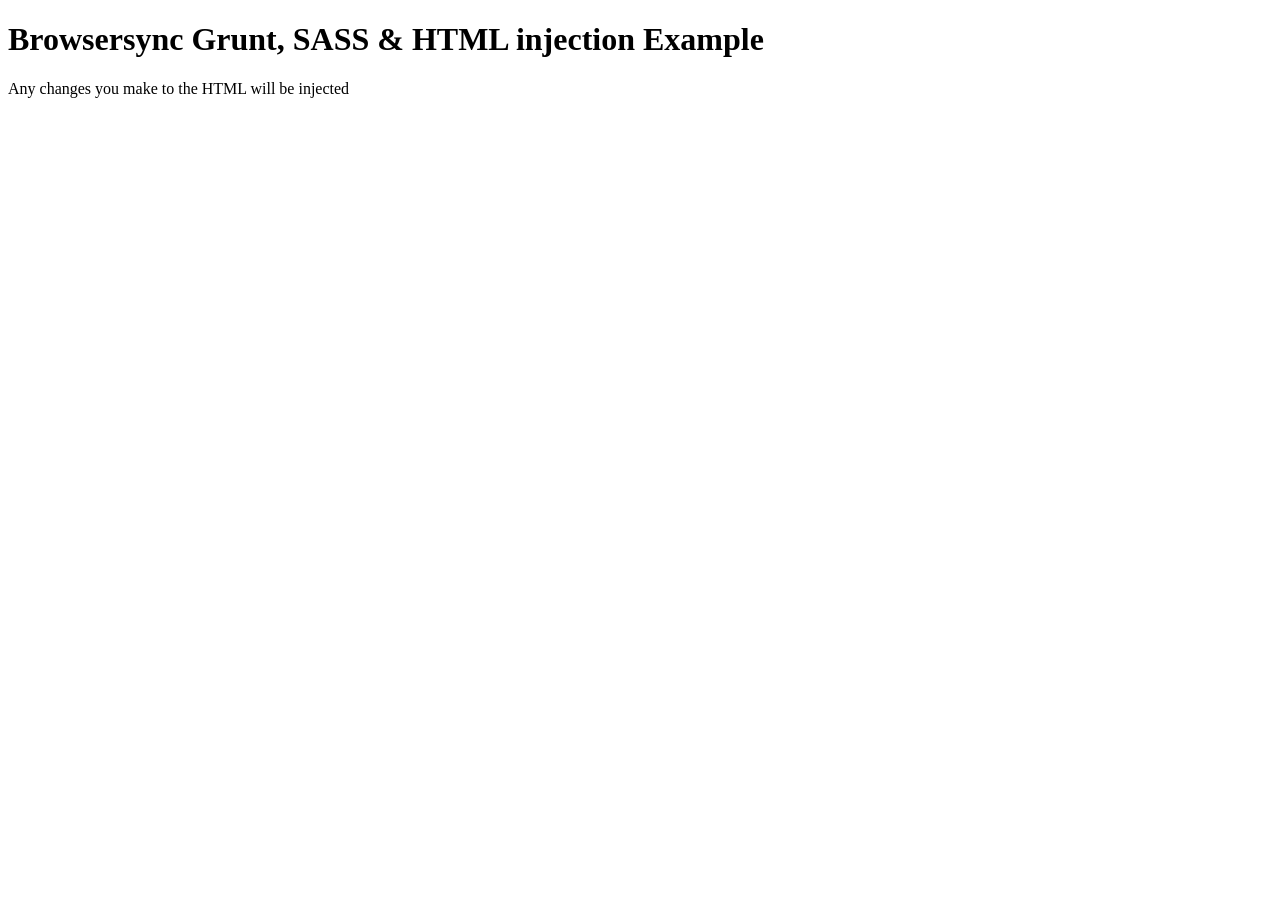
<file: node_modules/bs-recipes/recipes/grunt.html.injection/app/index.html>
<!doctype html>
<html lang="en-US">
<head>
    <meta charset="UTF-8">
    <title>Browsersync Grunt + HTML Injection Example</title>
    <link rel='stylesheet' href='css/main.css'>
</head>
<body>

<header>
    <h1>Browsersync Grunt, SASS & HTML injection Example</h1>
    <p>Any changes you make to the HTML will be injected</p>
</header>

</body>
</html>
</file>
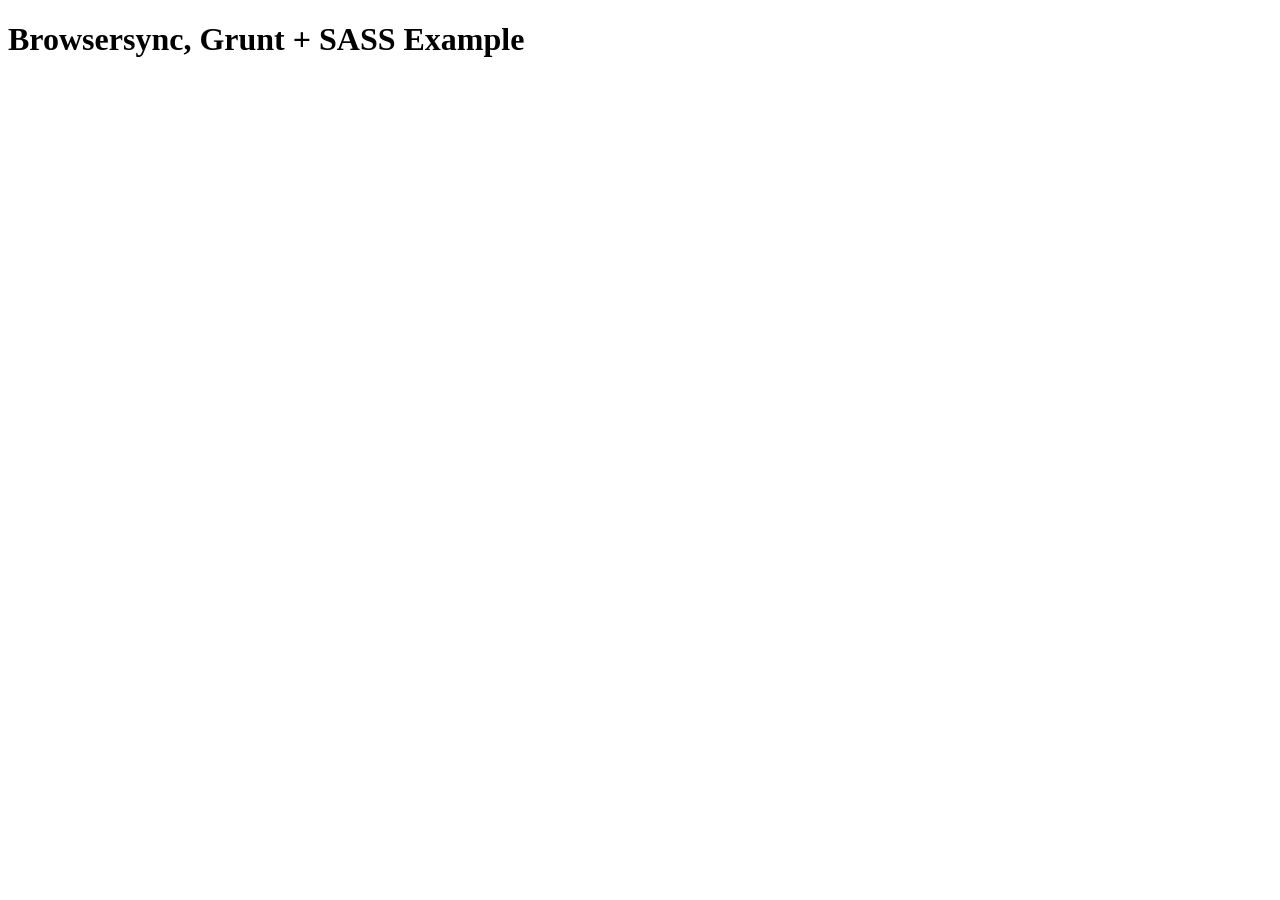
<file: node_modules/bs-recipes/recipes/grunt.sass.autoprefixer/app/index.html>
<!doctype html>
<html lang="en-US">
<head>
    <meta charset="UTF-8">
    <title>Browsersync, Grunt + SASS Example</title>
    <link rel='stylesheet' href='css/main.css'>
</head>
<body>
    <h1>Browsersync, Grunt + SASS Example</h1>
</body>
</html>
</file>
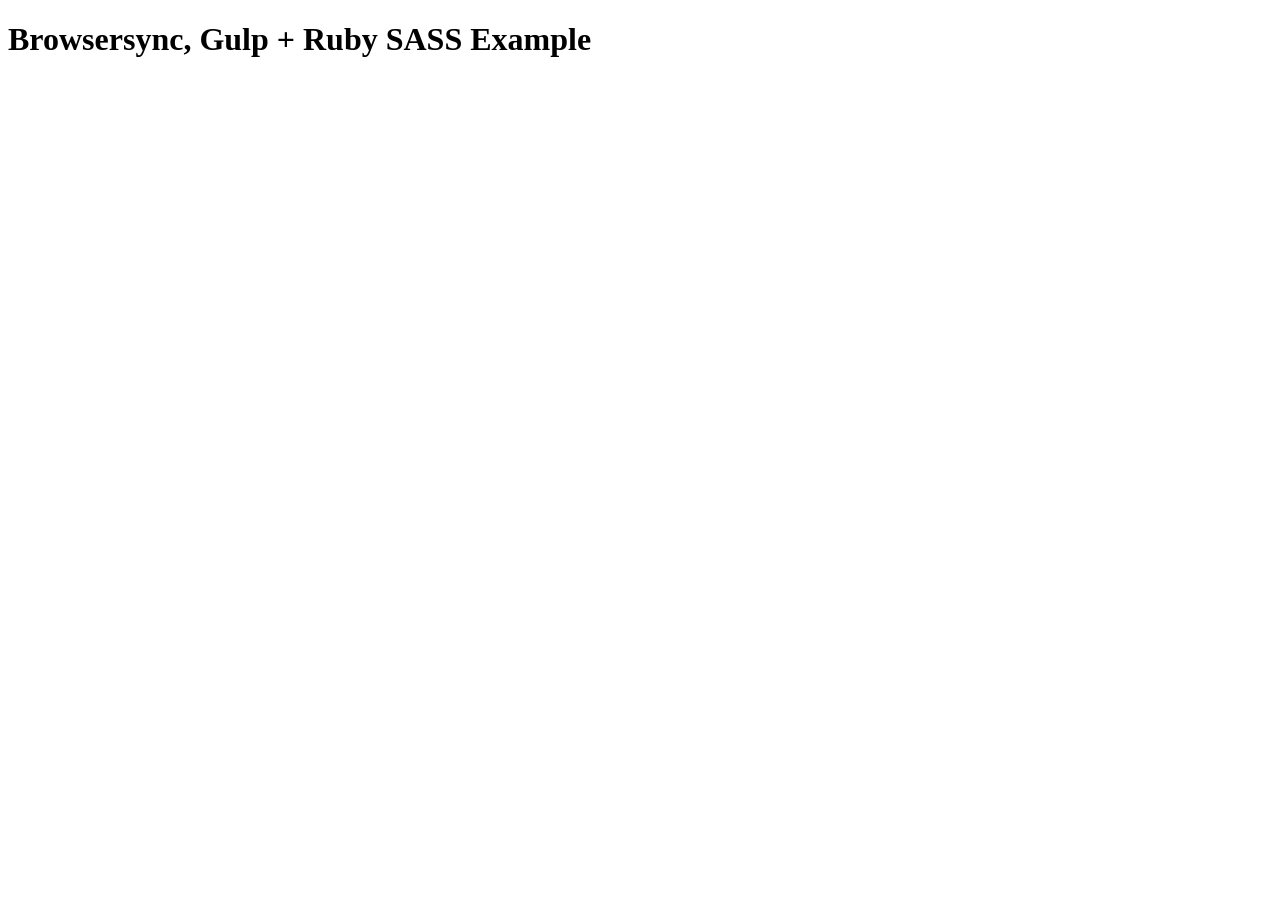
<file: node_modules/bs-recipes/recipes/gulp.ruby.sass/app/index.html>
<!doctype html>
<html lang="en-US">
<head>
    <meta charset="UTF-8">
    <title>Browsersync, Gulp + Ruby SASS Example</title>
    <link rel='stylesheet' href='css/main.css'>
</head>
<body>
    <h1>Browsersync, Gulp + Ruby SASS Example</h1>
</body>
</html>
</file>
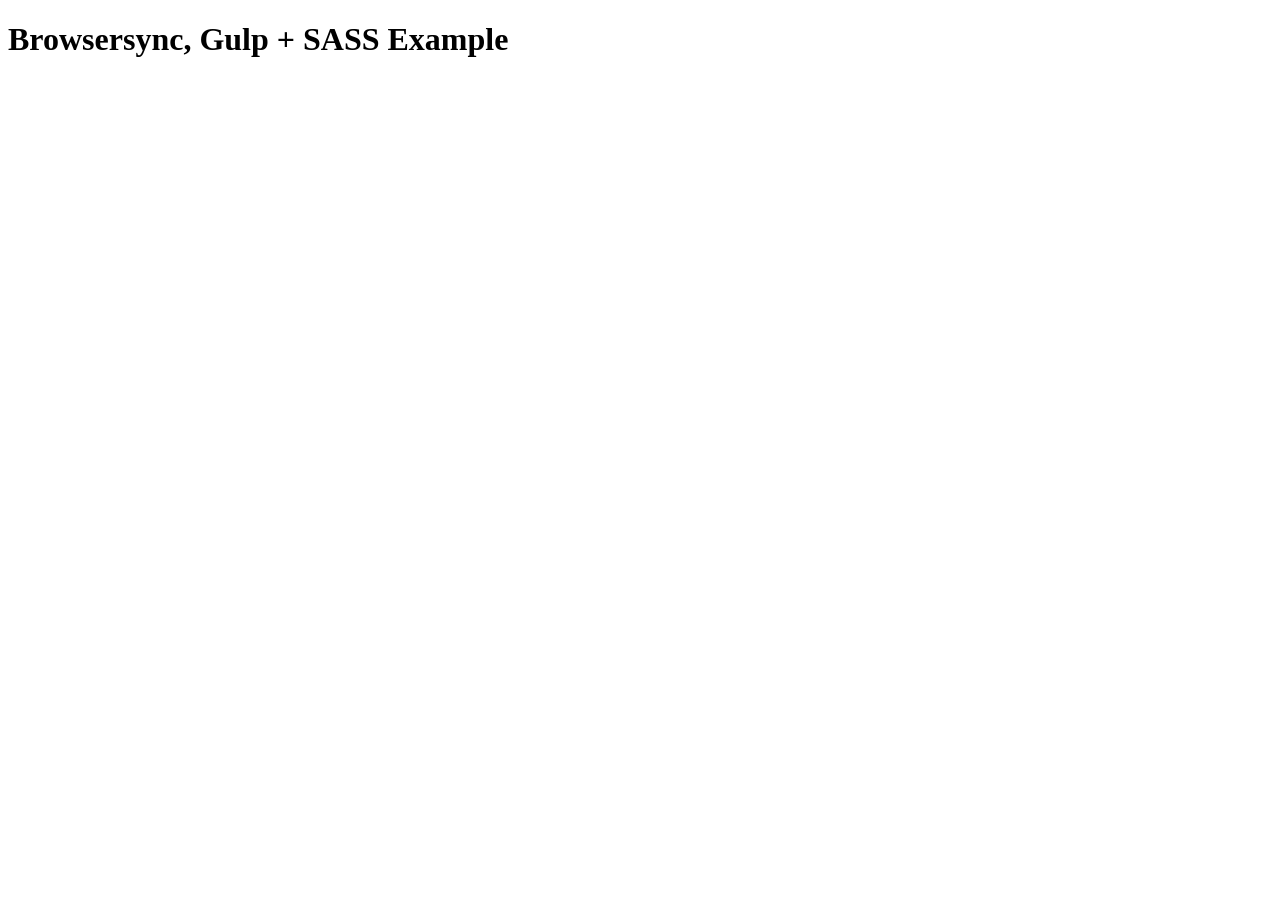
<file: node_modules/bs-recipes/recipes/gulp.sass/app/index.html>
<!doctype html>
<html lang="en-US">
<head>
    <meta charset="UTF-8">
    <title>Browsersync, Gulp + SASS Example</title>
    <link rel='stylesheet' href='css/main.css'>
</head>
<body>
    <h1>Browsersync, Gulp + SASS Example</h1>
</body>
</html>
</file>
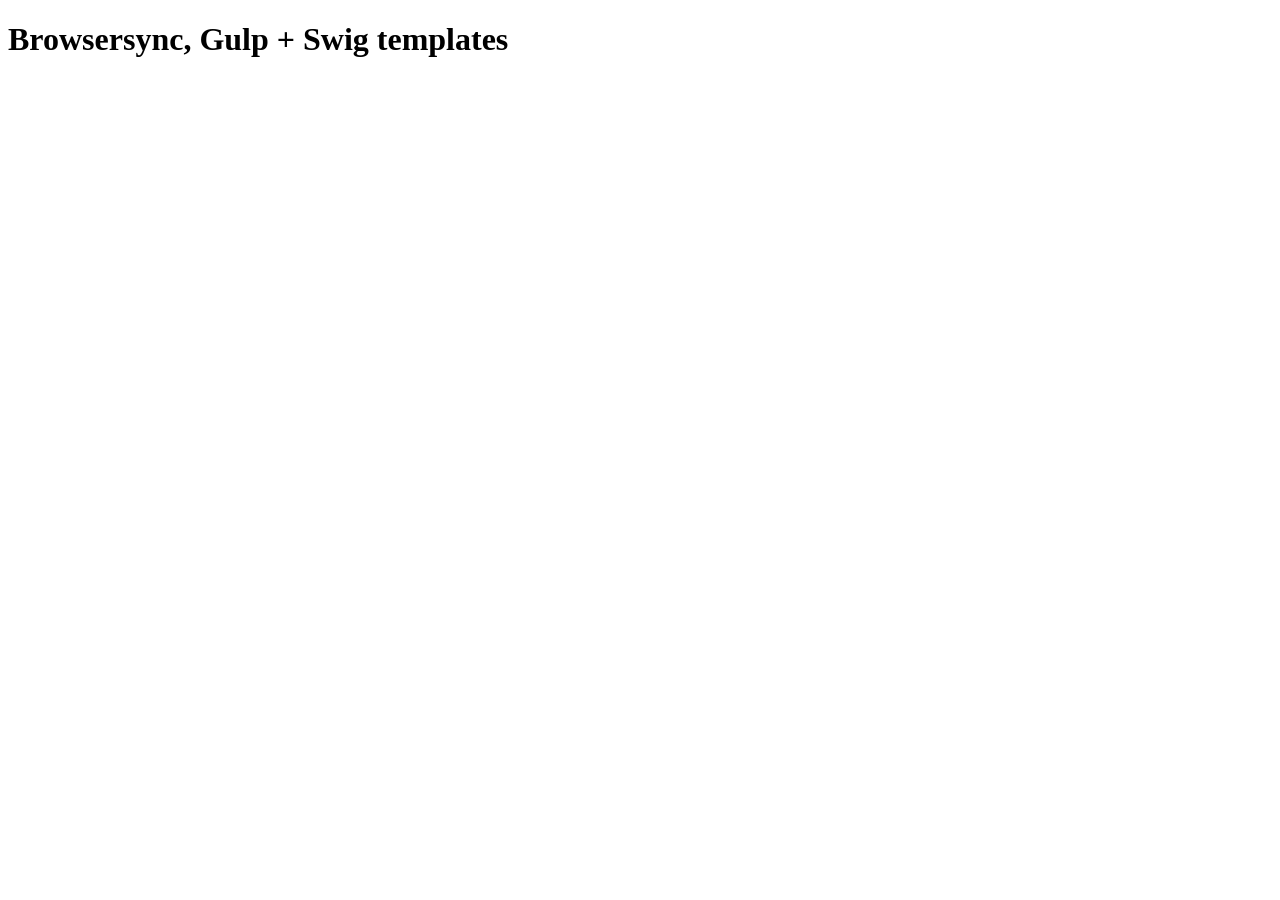
<file: node_modules/bs-recipes/recipes/gulp.swig/app/index.html>
<!doctype html>
<html lang="en-US">
<head>
    <meta charset="UTF-8">
    <title>Browsersync, Gulp + Swig templates</title>
    <link rel='stylesheet' href='css/main.css'>
</head>
<body>
    <h1>Browsersync, Gulp + Swig templates</h1>
</body>
</html>
</file>
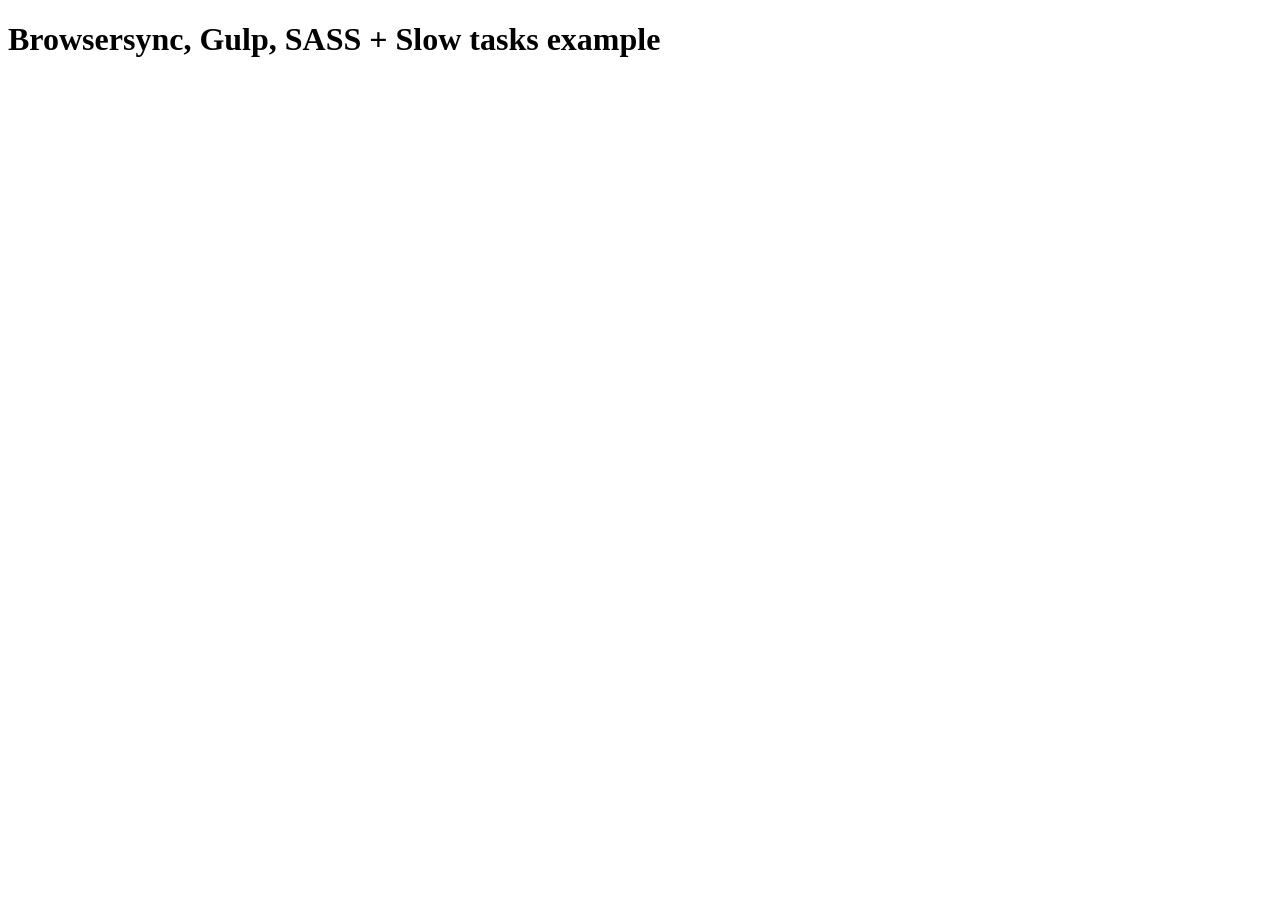
<file: node_modules/bs-recipes/recipes/gulp.task.sequence/app/index.html>
<!doctype html>
<html lang="en-US">
<head>
    <meta charset="UTF-8">
    <title>Browsersync, Gulp, SASS + Slow tasks example</title>
    <link rel='stylesheet' href='css/main.css'>
</head>
<body>
    <h1>Browsersync, Gulp, SASS + Slow tasks example</h1>
</body>
</html>
</file>
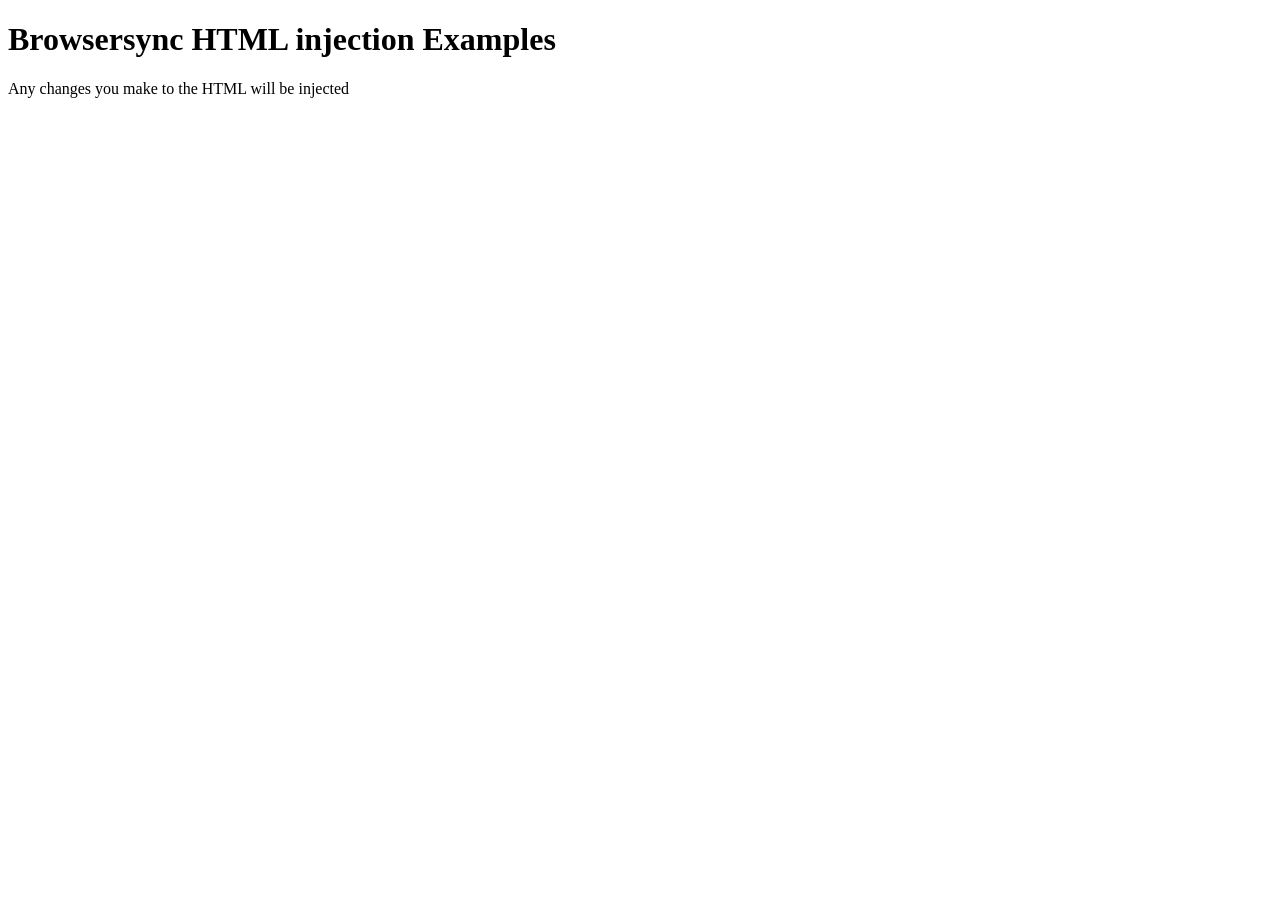
<file: node_modules/bs-recipes/recipes/html.injection/app/index.html>
<!doctype html>
<html lang="en-US">
<head>
    <meta charset="UTF-8">
    <title>Browsersync Server Example</title>
    <link rel='stylesheet' href='css/main.css'>
</head>
<body>

<header>
    <h1>Browsersync HTML injection Examples</h1>
    <p>Any changes you make to the HTML will be injected</p>
</header>

</body>
</html>
</file>
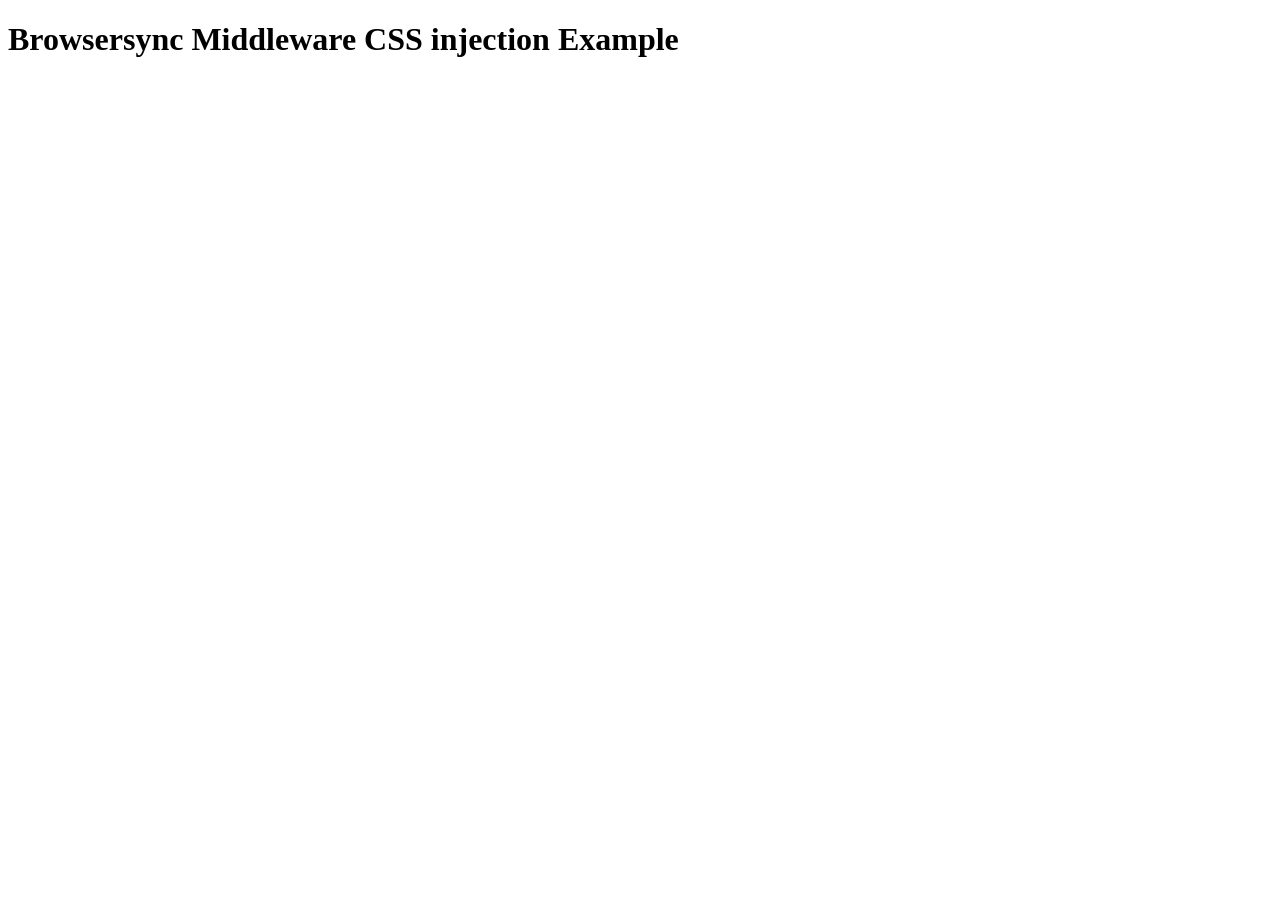
<file: node_modules/bs-recipes/recipes/middleware.css.injection/app/index.html>
<!doctype html>
<html lang="en-US">
<head>
    <meta charset="UTF-8">
    <title>Browsersync Server Example</title>
    <link rel='stylesheet' href='css/main.less'>
</head>
<body>
    <h1>Browsersync Middleware CSS injection Example</h1>
</body>
</html>
</file>
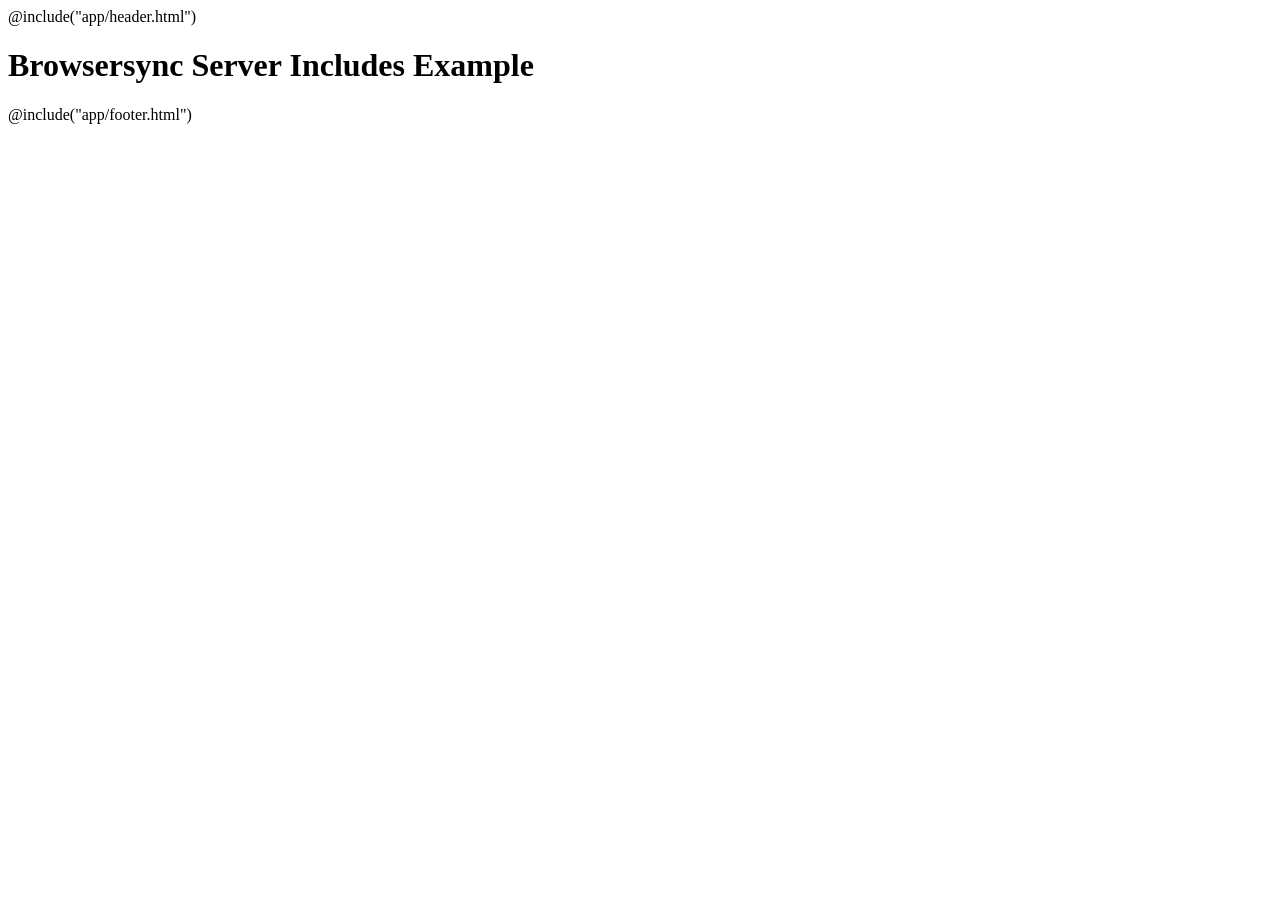
<file: node_modules/bs-recipes/recipes/server.includes/app/index.html>
<!doctype html>
<html lang="en-US">
<head>
    <meta charset="UTF-8">
    <title>Browsersync Server Includes Example</title>
    <link rel='stylesheet' href='css/main.css'>
</head>
<body>
    @include("app/header.html")
    <h1>Browsersync Server Includes Example</h1>
    @include("app/footer.html")
</body>
</html>
</file>
<file: node_modules/bs-recipes/recipes/grunt.html.injection/app/css/main.css>
body {
	background: white;
	color: black;
}

p.lede {
	font-size: 2em;
}
</file>
<file: node_modules/bs-recipes/recipes/grunt.sass.autoprefixer/app/css/main.css>
@-webkit-keyframes bounce {
  0%, 20%, 53%, 80%, 100% {
    -webkit-transition-timing-function: cubic-bezier(0.215, 0.61, 0.355, 1);
            transition-timing-function: cubic-bezier(0.215, 0.61, 0.355, 1);
    -webkit-transform: translate3d(0, 0, 0);
            transform: translate3d(0, 0, 0); }
  40%, 43% {
    -webkit-transition-timing-function: cubic-bezier(0.755, 0.05, 0.855, 0.06);
            transition-timing-function: cubic-bezier(0.755, 0.05, 0.855, 0.06);
    -webkit-transform: translate3d(0, -30px, 0);
            transform: translate3d(0, -30px, 0); }
  70% {
    -webkit-transition-timing-function: cubic-bezier(0.755, 0.05, 0.855, 0.06);
            transition-timing-function: cubic-bezier(0.755, 0.05, 0.855, 0.06);
    -webkit-transform: translate3d(0, -15px, 0);
            transform: translate3d(0, -15px, 0); }
  90% {
    -webkit-transform: translate3d(0, -4px, 0);
            transform: translate3d(0, -4px, 0); } }
@keyframes bounce {
  0%, 20%, 53%, 80%, 100% {
    -webkit-transition-timing-function: cubic-bezier(0.215, 0.61, 0.355, 1);
            transition-timing-function: cubic-bezier(0.215, 0.61, 0.355, 1);
    -webkit-transform: translate3d(0, 0, 0);
            transform: translate3d(0, 0, 0); }
  40%, 43% {
    -webkit-transition-timing-function: cubic-bezier(0.755, 0.05, 0.855, 0.06);
            transition-timing-function: cubic-bezier(0.755, 0.05, 0.855, 0.06);
    -webkit-transform: translate3d(0, -30px, 0);
            transform: translate3d(0, -30px, 0); }
  70% {
    -webkit-transition-timing-function: cubic-bezier(0.755, 0.05, 0.855, 0.06);
            transition-timing-function: cubic-bezier(0.755, 0.05, 0.855, 0.06);
    -webkit-transform: translate3d(0, -15px, 0);
            transform: translate3d(0, -15px, 0); }
  90% {
    -webkit-transform: translate3d(0, -4px, 0);
            transform: translate3d(0, -4px, 0); } }
.bounce {
  -webkit-animation-name: bounce;
          animation-name: bounce;
  -webkit-transform-origin: center bottom;
      -ms-transform-origin: center bottom;
          transform-origin: center bottom; }
</file>
<file: node_modules/bs-recipes/recipes/gulp.ruby.sass/app/css/main.css>
body {
  background: white; }



/*# sourceMappingURL=main.css.map */
</file>
<file: node_modules/bs-recipes/recipes/gulp.sass/app/css/main.css>
body {
  background: white; }
</file>
<file: node_modules/bs-recipes/recipes/gulp.swig/app/css/main.css>
body {
  background: white; }
</file>
<file: node_modules/bs-recipes/recipes/gulp.task.sequence/app/css/main.css>
body {
  background: white; }
</file>
<file: node_modules/bs-recipes/recipes/html.injection/app/css/main.css>
body {
	background: white;
	color: black;
}

p.lede {
	font-size: 2em;
}
</file>
<file: node_modules/bs-recipes/recipes/server.includes/app/css/main.css>
body {
	background: white;
	color: black;
}
</file>
